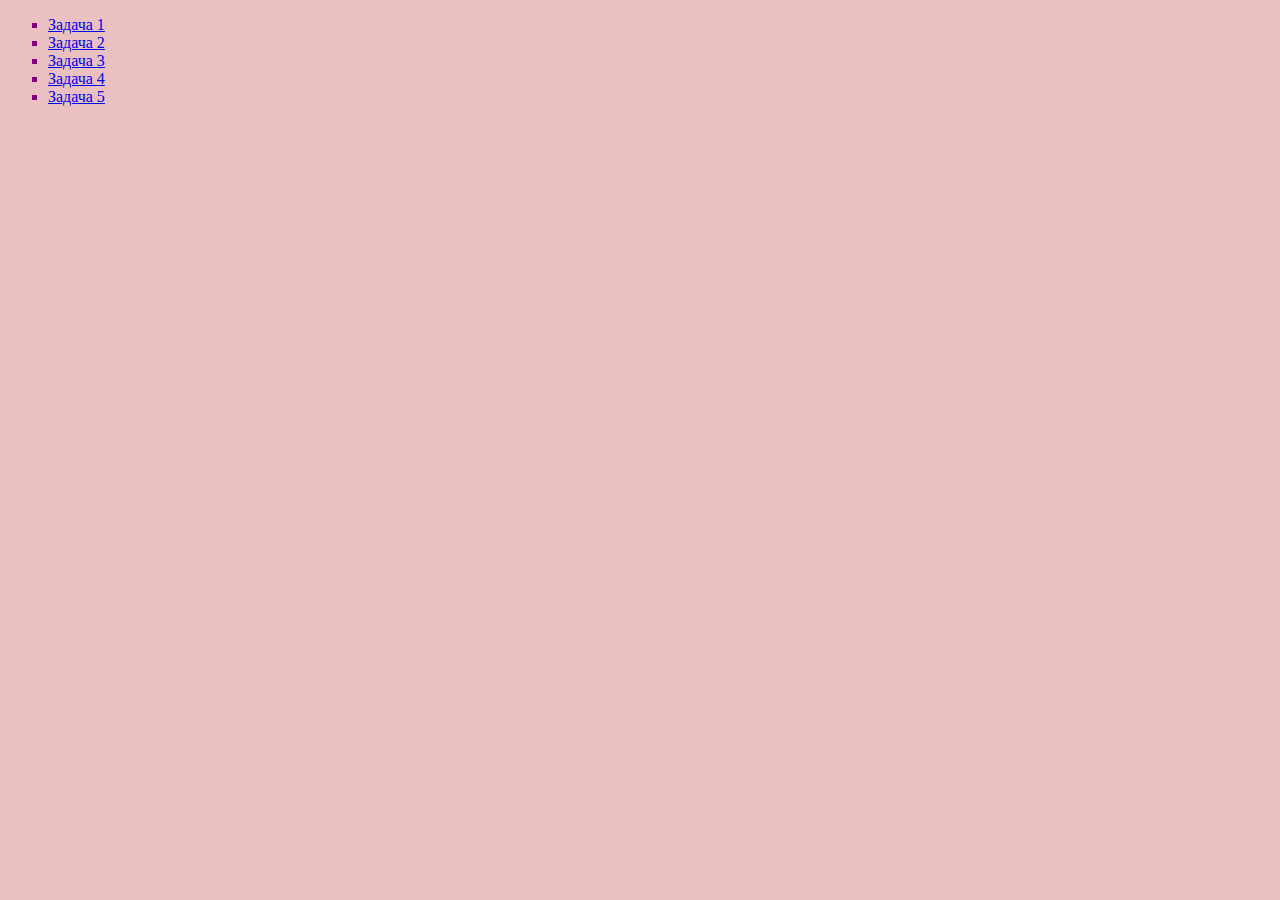
<file: index.html>
<!DOCTYPE html>
<html lang="en">
<head>
    <meta charset="UTF-8">
    <title>JS-Start</title>
    <link rel="stylesheet" href="style.css">
</head>
<body>
<ul class="square">
  <li>
    <a href="task1/index.html">Задача 1</a>
  </li>
  <li>
    <a href="task2/index.html">Задача 2</a>
  </li>
  <li>
    <a href="task3/index.html">Задача 3</a>
  </li>
  <li>
    <a href="task4/index.html">Задача 4</a>
  </li>
  <li>
    <a href="task5/index.html">Задача 5</a>
  </li>
</ul>
</body>
</html>
</file>
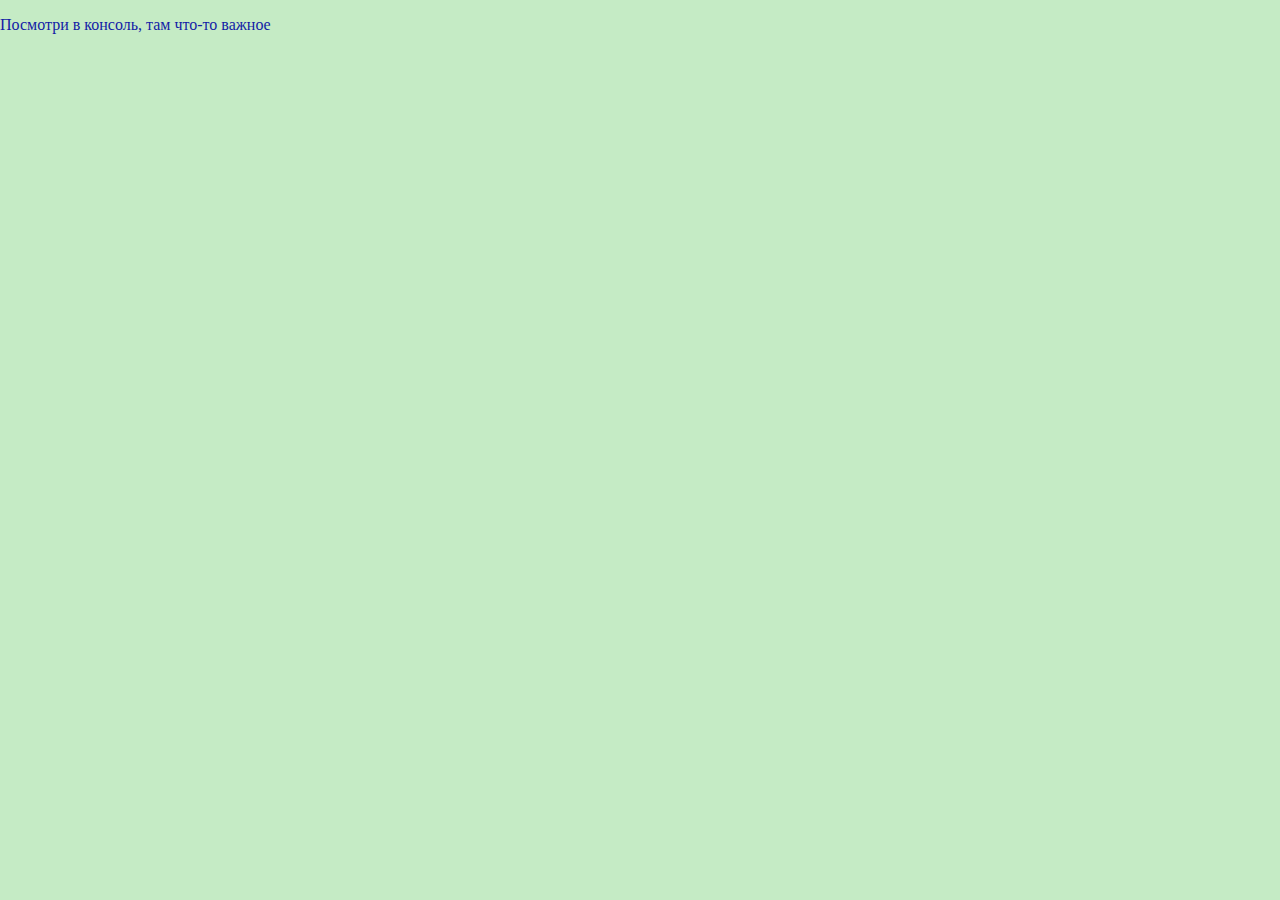
<file: task1/index.html>
<!DOCTYPE html>
<html lang="en">
<head>
    <meta charset="UTF-8">
    <title>JS-Start. 1 задача</title>
    <link rel="stylesheet" href="style.css">
</head>
<body>
<p>Посмотри в консоль, там что-то важное</p>
</body>
<script src="script.js"></script>
</html>
</file>
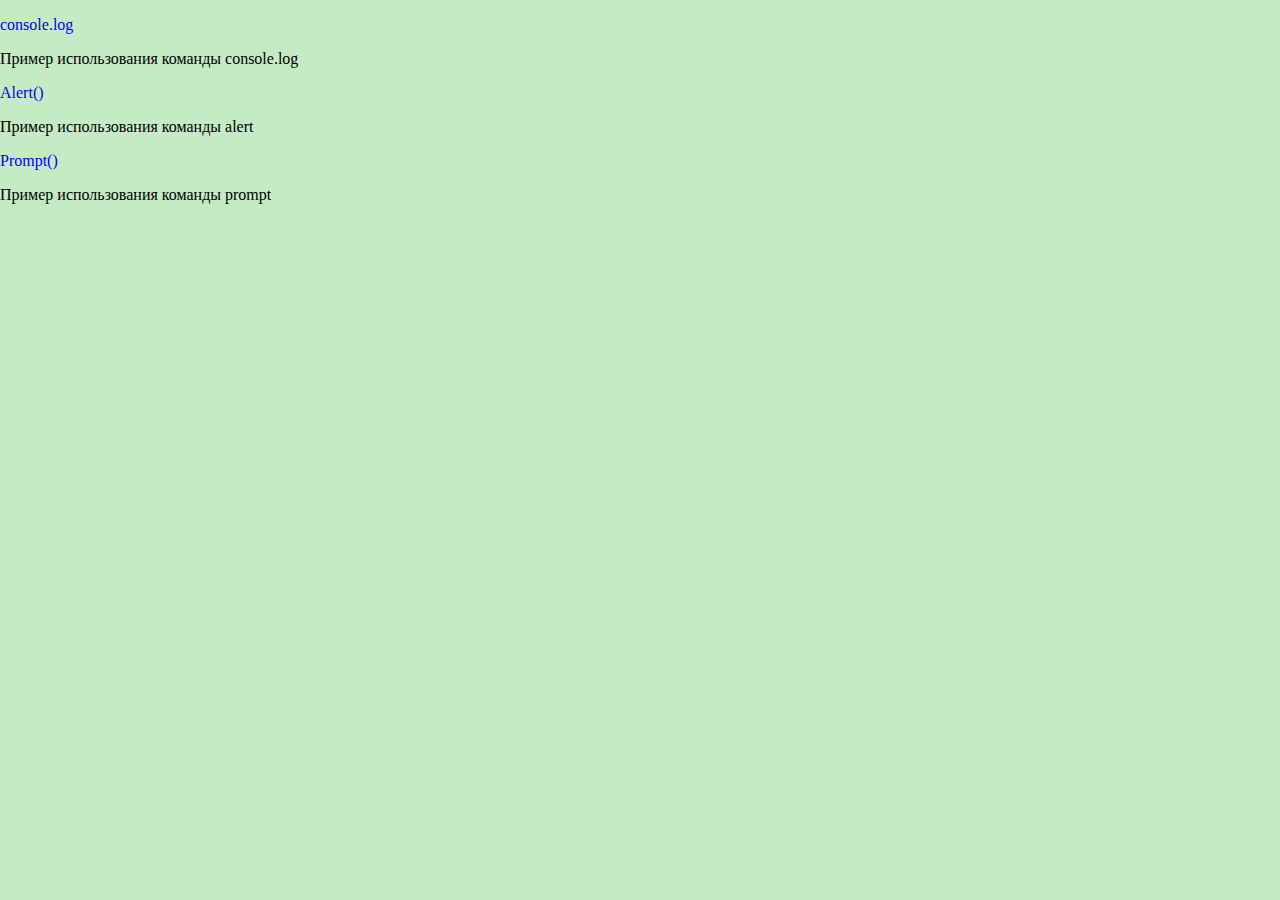
<file: task2/index.html>
<!DOCTYPE html>
<html lang="en">
<head>
    <meta charset="UTF-8">
    <title>JS-Start. 2 задача</title>
    <link rel="stylesheet" href="style.css">
</head>
<body>
<p id="consoleLog">console.log</p>
<code>
    Пример использования команды console.log
</code>
<p id="Alert">Alert()</p>
<code>
    Пример использования команды alert
</code>
<p id="Prompt">Prompt()</p>
<code>
    Пример использования команды prompt
</code>
<script src="script.js"></script>
</body>
</html>
</file>
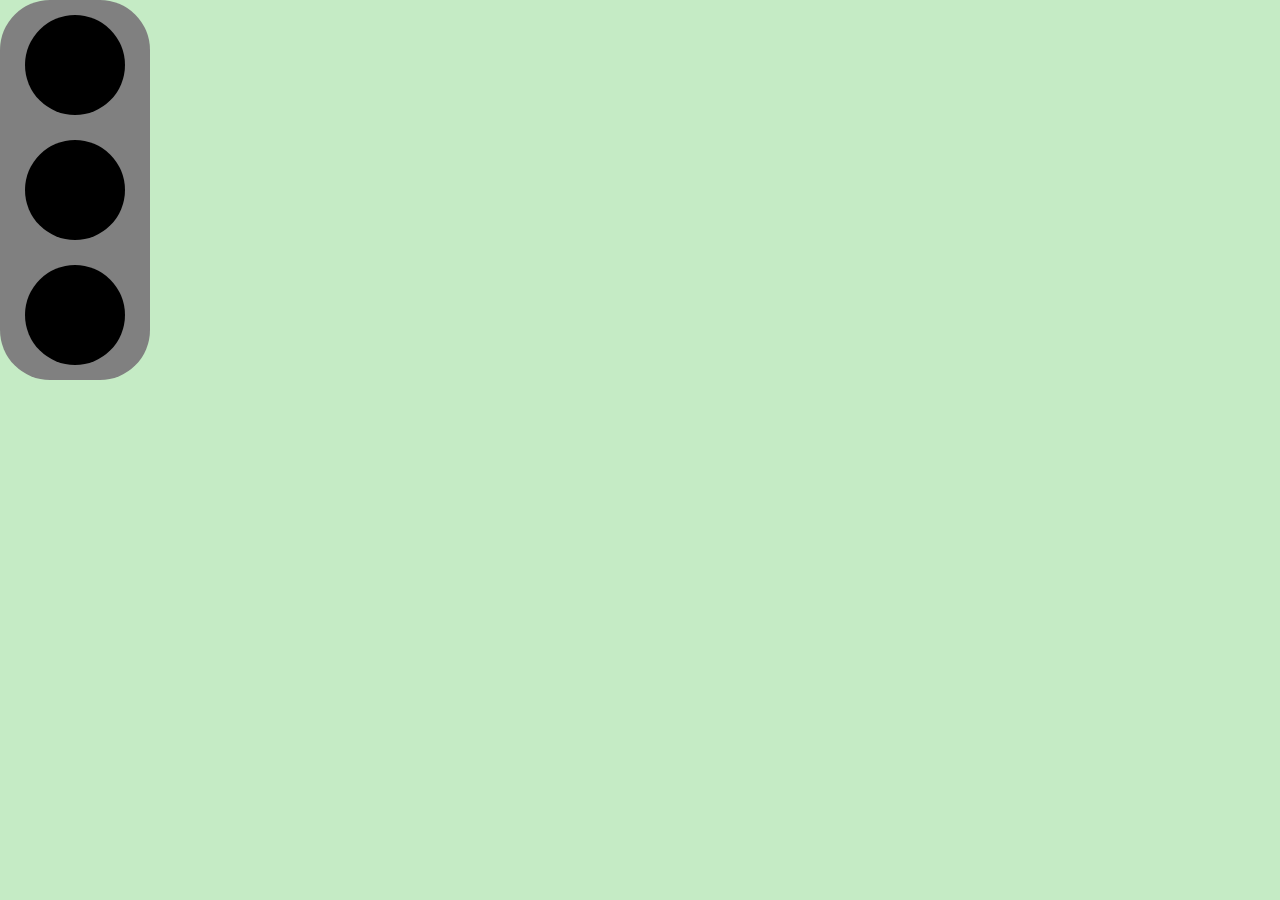
<file: task3/index.html>
<!DOCTYPE html>
<html lang="en">
<head>
    <meta charset="UTF-8">
    <title>JS-Start. 3 задача</title>
    <link rel="stylesheet" type="text/css" href="style.css">
</head>
<body>
    <div class="container">
<div class="trafficLight" color="red"></div>
<div class="trafficLight" color="yellow"></div>
<div class="trafficLight" color="green"></div>
</div>
<script src="script.js"></script>
</body>
</html>
</file>
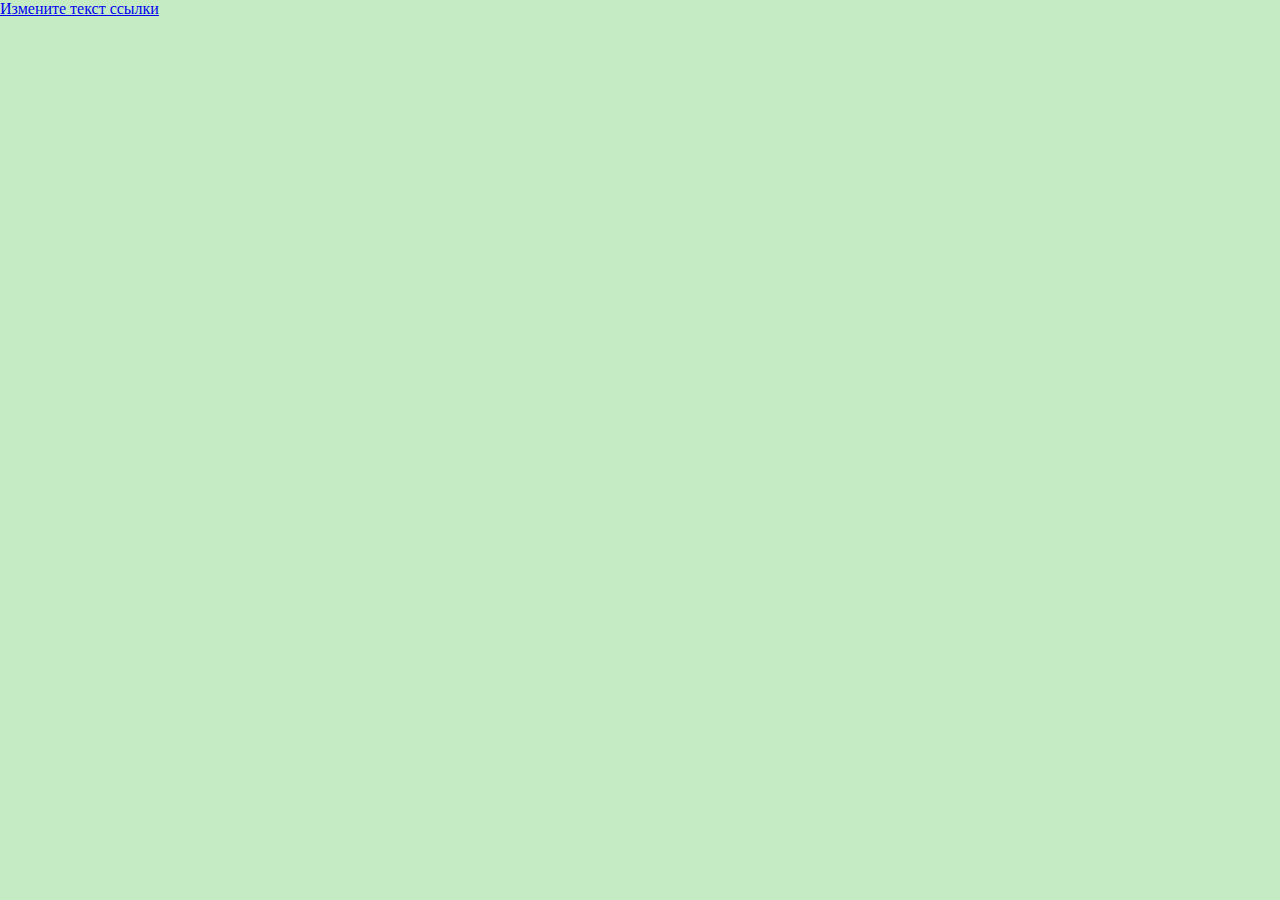
<file: task4/index.html>
<!DOCTYPE html>
<html lang="en">
<head>
    <meta charset="UTF-8">
    <title>JS-Start. 4 задача</title>
    <link rel="stylesheet" href="style.css">
</head>
<body>
<a href="#" id="skill">Измените текст ссылки</a>
<script src="script.js"></script>
</body>
</html>
</file>
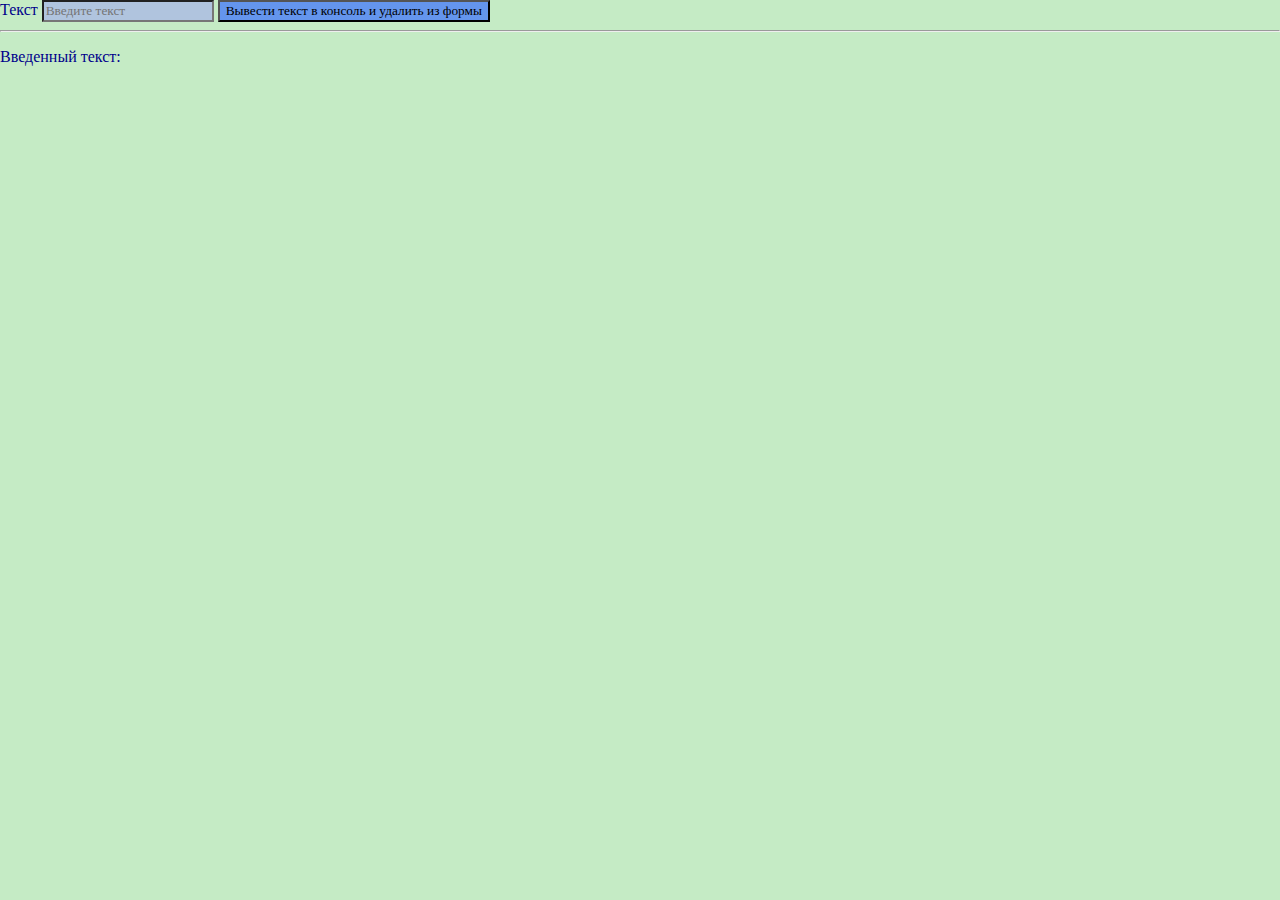
<file: task5/index.html>
<!DOCTYPE html>
<html lang="en">
<head>
    <meta charset="UTF-8">
    <title>JS-Start. 5 задача</title>
    <link rel="stylesheet" href="style.css">
</head>
<body>
<form action="#" id="skill">
    <label>
        Текст
        <input type="text" id="input" placeholder="Введите текст">
    </label>
    <button type="submit">
        Вывести текст в консоль и удалить из формы
    </button>
</form>
<hr>
<p>Введенный текст:</p>
<p id="duplicateField"></p>
<script src="script.js"></script>
</body>
</html>
</file>
<file: style.css>
body {
    background-color:rgb(234, 192, 192);
    margin: 100;
    padding: 100;
}

ul {
    list-style-type: square;
    color:purple;
    font-family: Comic Sans, cursive;
}
</file>
<file: task1/style.css>
body {
    background-color:rgb(197, 235, 197);
    margin: 0;
    padding: 0;
}

p {
    color: rgb(19, 28, 165);
    font-family: Comic Sans, cursive;
}

p::after {
    content: '';
    background-image: url(http://s1.iconbird.com/ico/2013/10/464/w512h5121380984784forward.png);
    width: 25px;
    height: 25px;
    position: absolute;
    background-size: cover;
    left: 320px;
    transition: 1s;
}

p:hover::after {
    transition: 1s;
    transform: translateX(15px);
}
</file>
<file: task2/style.css>
body {
    background-color:rgb(197, 235, 197);
    margin: 0;
    padding: 0;
}

p {
    color: blue;
    font-family: Comic Sans, cursive;
}

code {
    font-family: Bradley Hand, cursive;
}
</file>
<file: task3/style.css>
body {
  background-color:rgb(197, 235, 197);
  margin: 0;
  padding: 0;
}

.container::after {
  content: '';
  background-image: url(https://flomaster.club/uploads/posts/2022-07/1657874800_9-flomaster-club-p-regulirovshchik-risunok-krasivo-9.png);
  width: 400px;
    height: 400px;
    position: absolute;
    background-size: cover;
    left: 150px;
}

.container {
  background-color: gray;
  border-radius: 50px;
  width: 150px;
  height: 350px;
  display: flex;
  justify-content: space-between;
  align-items: center;
  padding: 15px 0;
  flex-direction: column;
}

.trafficLight {
  width: 100px;
  height: 100px;
  border-radius: 50%;
  background-color: black;
}

  .trafficLight.green {
  background-color: green;
  box-shadow: 0 0 25px darkgreen;
}

.trafficLight.yellow {
  background-color: yellow;
  box-shadow: 0 0 25px yellowgreen;
}

.trafficLight.red {
  background-color: red;
  box-shadow: 0 0 25px darkred;
}
</file>
<file: task4/style.css>
body {
    background-color:rgb(197, 235, 197);
    margin: 0;
    padding: 0;
}

a {
    font-family: Comic Sans, cursive;
}
</file>
<file: task5/style.css>
body {
    font-family: Comic Sans, cursive;
    color: darkblue;
    background-color:rgb(197, 235, 197);
    margin: 0;
    padding: 0;
}

input {
    font-family: Comic Sans, cursive;
    background-color:lightsteelblue;
}

button {
    font-family: Comic Sans, cursive;
    background-color: cornflowerblue;
}
</file>
